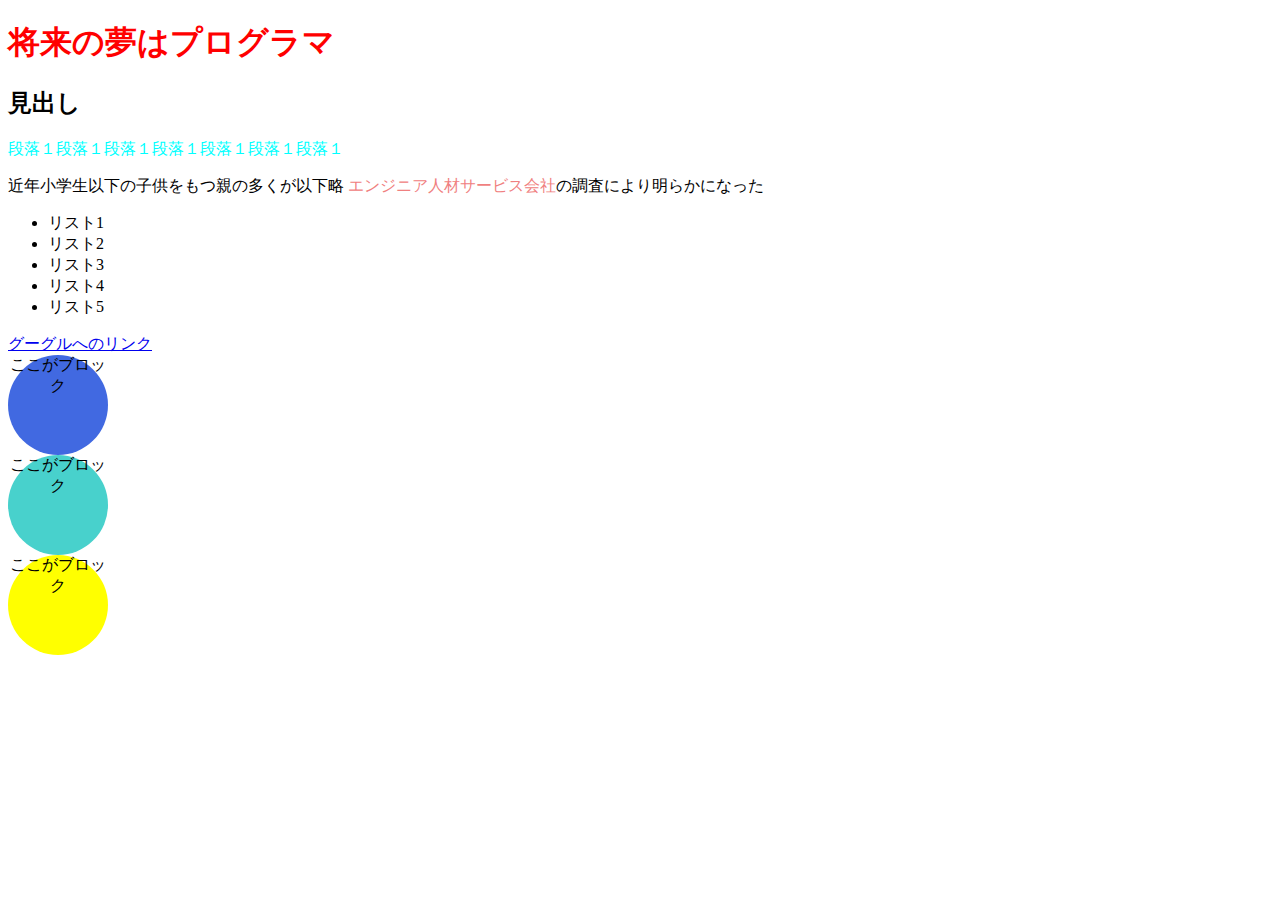
<file: index.html>
<!DOCTYPE html>
<html lang="ja">
<head>
  <meta charset="utf-8"> 
  <meta name="viewport" content="width=dvice=-width,initial-scale=1.0">
  <meta http-equiv="X-UA-Compatible" content="ie=edge">
  <title>HTMLの練習</title>
  <link rel="stylesheet" type="text/css" href="css/index.css">

</head>
<body>
<h1 id="sub-title2">将来の夢はプログラマ</h1>
<h2>見出し</h2>
<p class="sub-title1">段落１段落１段落１段落１段落１段落１段落１</p>

近年小学生以下の子供をもつ親の多くが以下略
<span class="company">エンジニア人材サービス会社</span>の調査により明らかになった
<ul>
    <li>リスト1</li>
    <li>リスト2</li>
    <li>リスト3</li>
    <li>リスト4</li>
    <li>リスト5</li>
</ul>
<a href="https://www.google.com/?hl=ja">グーグルへのリンク</a>
  <div class="box1">ここがブロック</div>
  <div class="box2">ここがブロック</div>
  <div class="box3">ここがブロック</div>
</body>
</html>
</file>
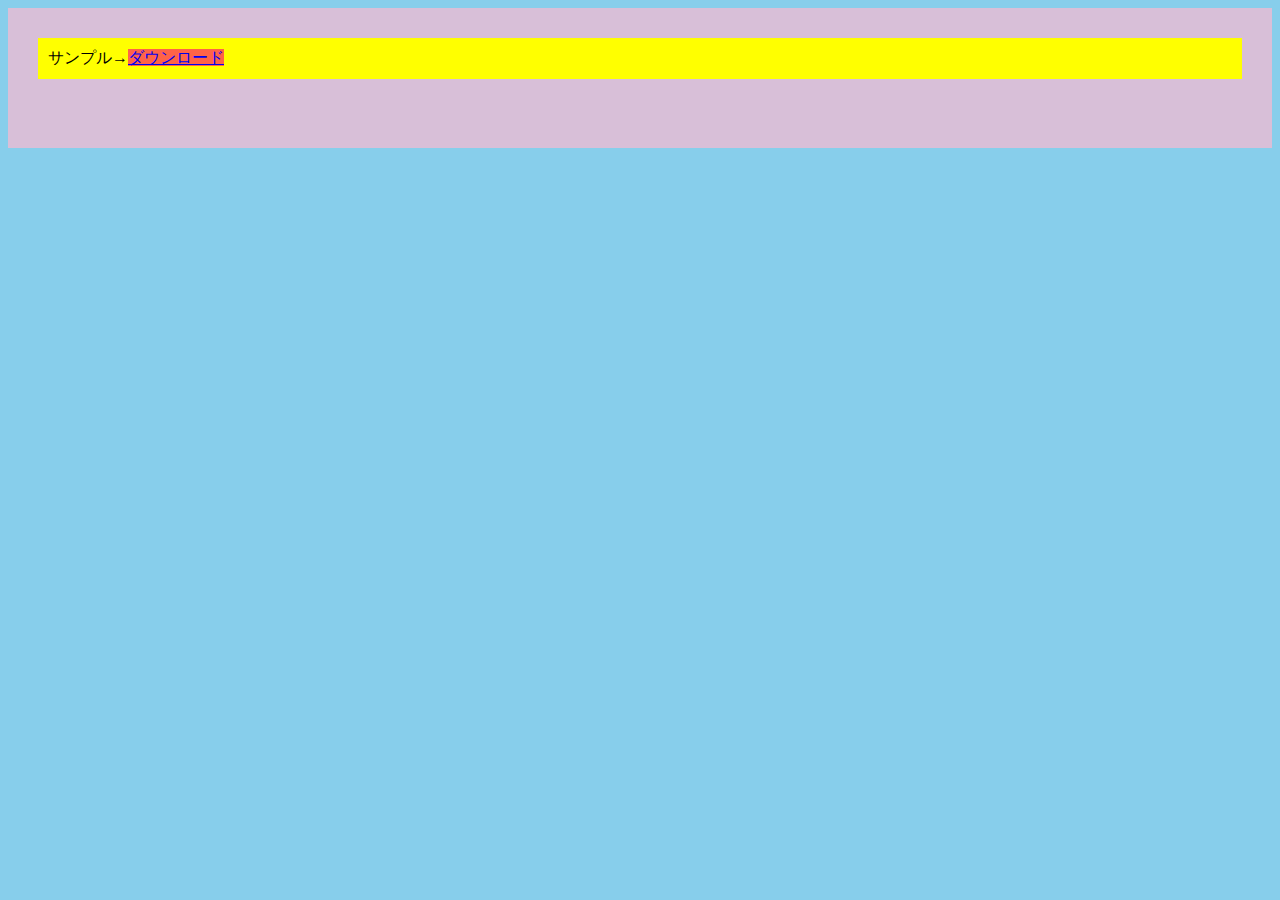
<file: boxmodel.html>
<!DOCTYPE html>
<html lang="ja">
<head>
  <meta charset="utf-8"> 
  <meta name="viewport" content="width=dvice=-width,initial-scale=1.0">
  <meta http-equiv="X-UA-Compatible" content="ie=edge">
  <title>ボックスモデル練習</title>
  <style type="text/css">
  body{
      background-color: skyblue;
  }
  div{
      background-color: thistle;
      height: 100px;
      width: auto;
      padding: 20px;
  }
  p{
      background-color: yellow;
      padding: 10px;
      margin: 10px;
      border: none;
  }
  a{
      background-color: tomato;
  }
</style>

</head>
<body>
  <div>
      <p>サンプル→<a href="#">ダウンロード</a></p>
  </div>
</body>
</html>
</file>
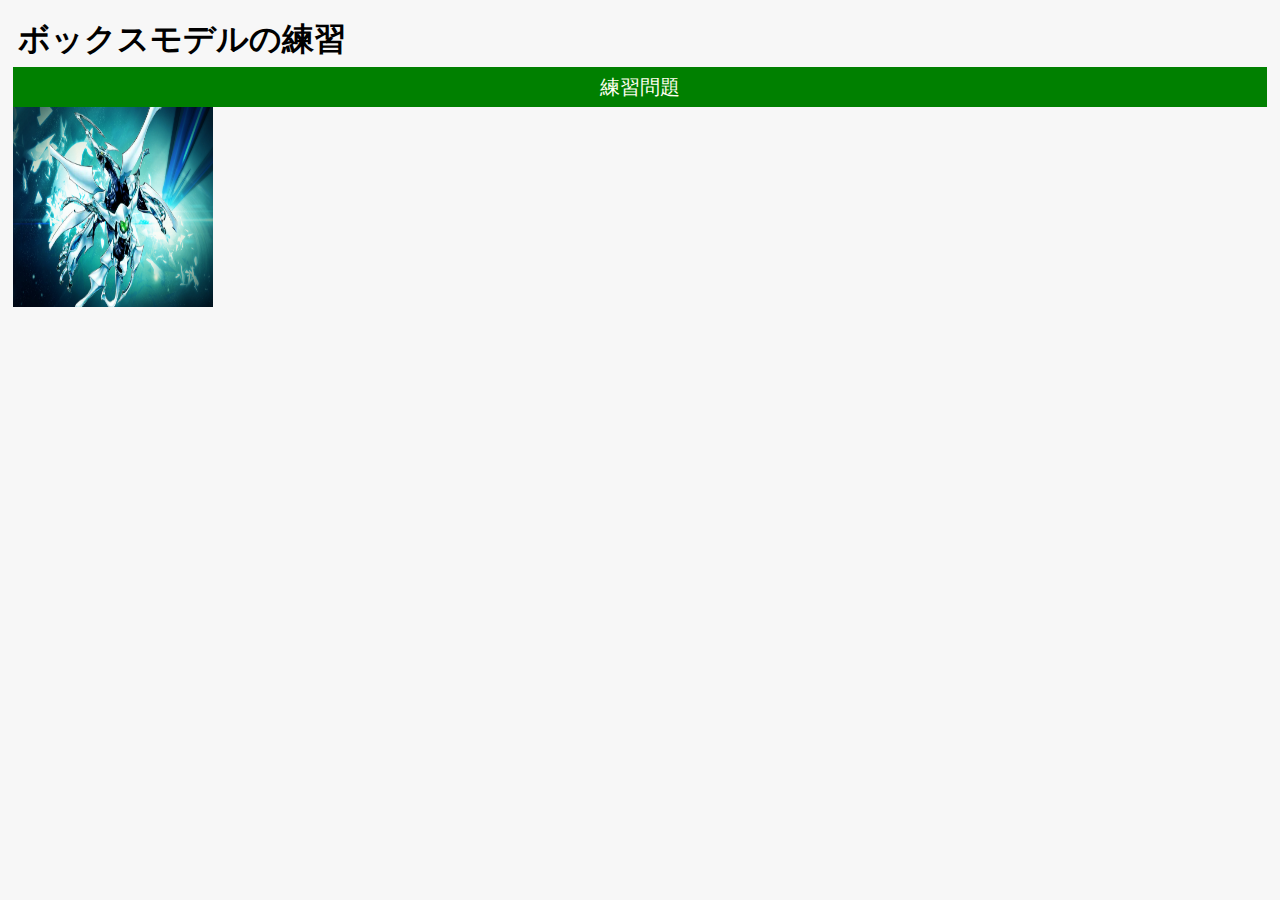
<file: boxmodel2.html>
<!DOCTYPE html>
<html lang="ja">
<head>
  <meta charset="utf-8"> 
  <meta name="viewport" content="width=dvice=-width,initial-scale=1.0">
  <meta http-equiv="X-UA-Compatible" content="ie=edge">
  <title>Document</title>
  <style type="text/css">
  body{
      padding: 5px;
      font-family: Verdana, Geneva, Tahoma, sans-serif;
      background-color: #f7f7f7;
  }
  h1{
      margin: 5px;
  }
  div.header{
      background-image: url("img/maxresdefault.jpg");
      background-repeat: no-repeat;
      background-size: contain;
      background-size: 200px auto;
  }
  div.title{
      background-color: green;
      height: 40px;
      width: auto;
      line-height: 40px;
      font-size: 20px;
      color: ivory;
      display: flex;
      justify-content: center;
  }
</style>

</head>
<body>
  <h1>
     ボックスモデルの練習
  </h1>
  <div class="header">
    <div class="title">練習問題 </div>
      <img src="img/maxresdefault.jpg" width="200px" height="200px">
  </div>
</body>
</html>
</file>
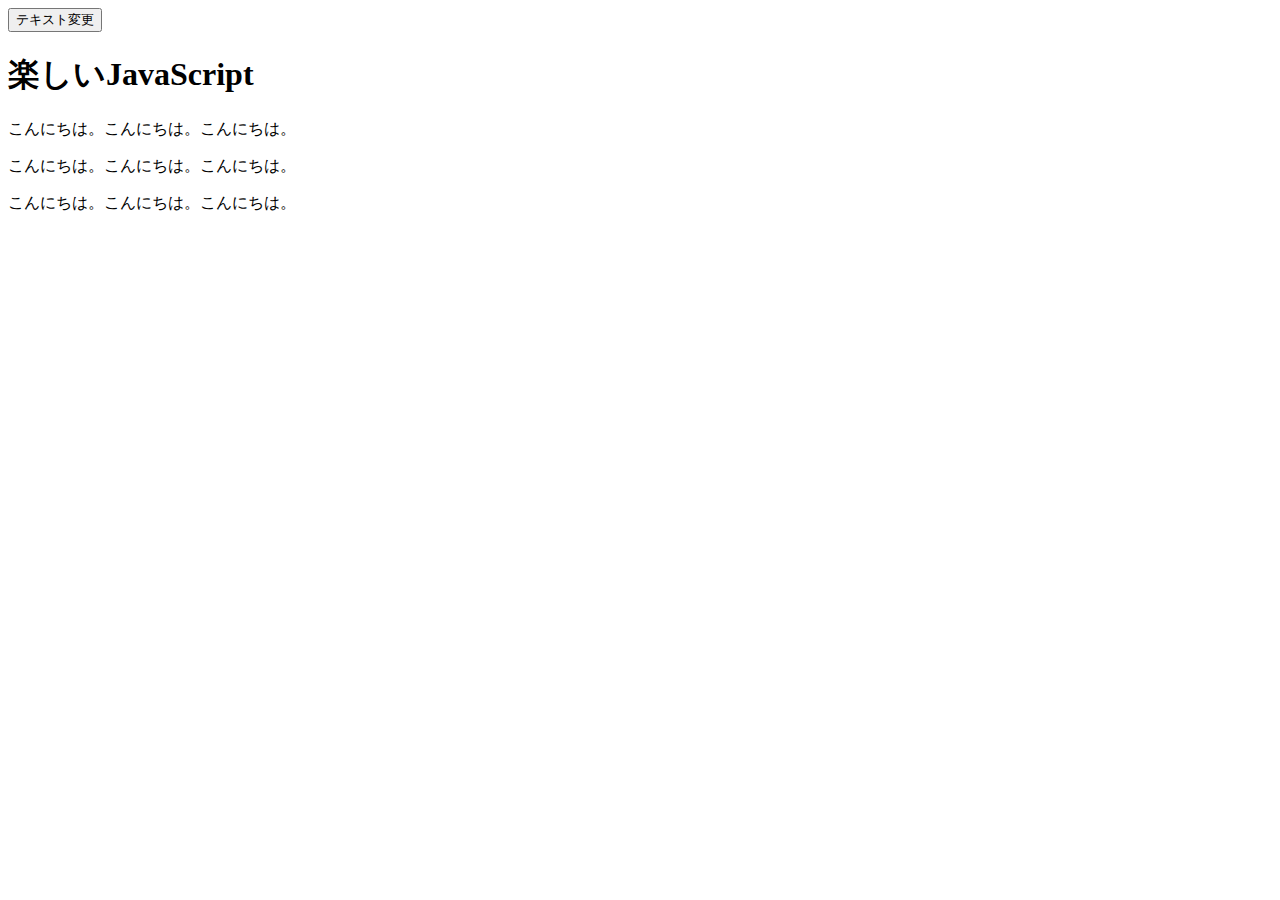
<file: dom.html>
<!DOCTYPE html>
<html lang="ja">
<head>
    <meta charset="UTF-8">
    <meta name="viewport" content="width=device-width, initial-scale=1.0">
    <title>Dom操作の基本</title>
</head>
<body>
    <button id="textChange">テキスト変更</button>
    <h1>楽しいJavaScript</h1>
    <p id="target">こんにちは。こんにちは。こんにちは。</p>
    <p>こんにちは。こんにちは。こんにちは。</p>
    <p>こんにちは。こんにちは。こんにちは。</p>
    <script>
        'use strict';
     //const textChange = () => {
     //document.querySelector('h1').textContent="Change!";
     //document.getElementById('target').textContent="Change!";
    //document.querySelector('p').textContent="Changed!"
   //}
   //setTimeout(textChange,1000);
       
      document.getElementById('textChange').addEventListener('click',()=>{
          document.getElementById('target').textContent="Changed!";
      });
    </script>
</body>
</html>
</file>
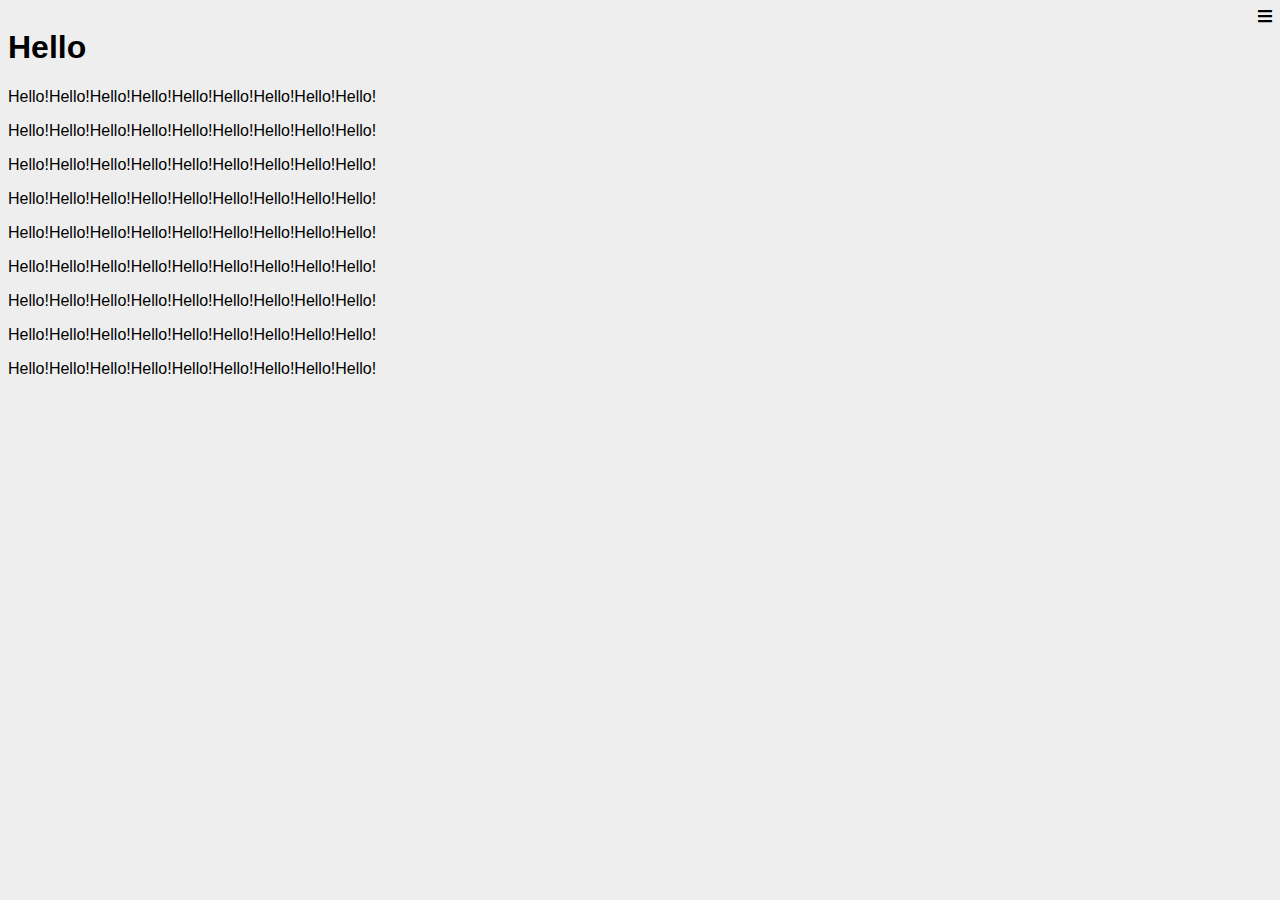
<file: humburger.html>
<!DOCTYPE html>
<html lang="ja">
<head>
    <meta charset="UTF-8">
    <meta name="viewport" content="width=device-width, initial-scale=1.0">
    <title>HumburgerMenu1</title>
    <link rel="stylesheet" href="https://cdnjs.cloudflare.com/ajax/libs/font-awesome/5.12.1/css/all.min.css">
    <style type="text/css">
    body
    {
        padding: 0;
        margin: 0;
        font-family: Verdana, Geneva, Tahoma, sans-serif;
    }
    #main
    {
        background-color: #eeeeee;
        width: 100%;
        height: 100%;
        position: absolute;
        top:0;
        left: 0;
        padding: 8px;
        z-index: 2;
        overflow: auto;
        box-sizing: border-box;
        transition: .4s;
    }

    #menu
    {
        background-color: blue;
        color: #ffffff;
        position: absolute;
        top: 0;
        right: 0;
        padding: 8px;
        width: 180px;
        min-height: 100%;
        z-index: 1;
        box-sizing: border-box;
    }
    #open
    {
        float: right;
        cursor: pointer;
    }
    #main.menu-open
    {
        left: -180px;
    }
    </style>
</head>
<body>
    <div id="menu">
        <ul>
            <li>Menu1</li>
            <li>Menu2</li>
            <li>Menu3</li>
            <li>Menu4</li>
            <li>Menu5</li>
        </ul>
    </div>

    <div id="main">
     <i class="fa fa-bars" id="open"></i>
     <h1>Hello</h1>
     <p>Hello!Hello!Hello!Hello!Hello!Hello!Hello!Hello!Hello!</p>
     <p>Hello!Hello!Hello!Hello!Hello!Hello!Hello!Hello!Hello!</p>
     <p>Hello!Hello!Hello!Hello!Hello!Hello!Hello!Hello!Hello!</p>
     <p>Hello!Hello!Hello!Hello!Hello!Hello!Hello!Hello!Hello!</p>
     <p>Hello!Hello!Hello!Hello!Hello!Hello!Hello!Hello!Hello!</p>
     <p>Hello!Hello!Hello!Hello!Hello!Hello!Hello!Hello!Hello!</p>
     <p>Hello!Hello!Hello!Hello!Hello!Hello!Hello!Hello!Hello!</p>
     <p>Hello!Hello!Hello!Hello!Hello!Hello!Hello!Hello!Hello!</p>
     <p>Hello!Hello!Hello!Hello!Hello!Hello!Hello!Hello!Hello!</p>
    </div>
    <script>
        'use strict';
        
        const open = document.getElementById('open');
        const main = document.getElementById('main');
        
        open.addEventListener('click', () => 
        {
            if(main.className === 'menu-open')
            {
                main.className = '';
            }
            else
            {
                main.className='menu-open';
            }
        });
    </script>
</body>
</html>
</file>
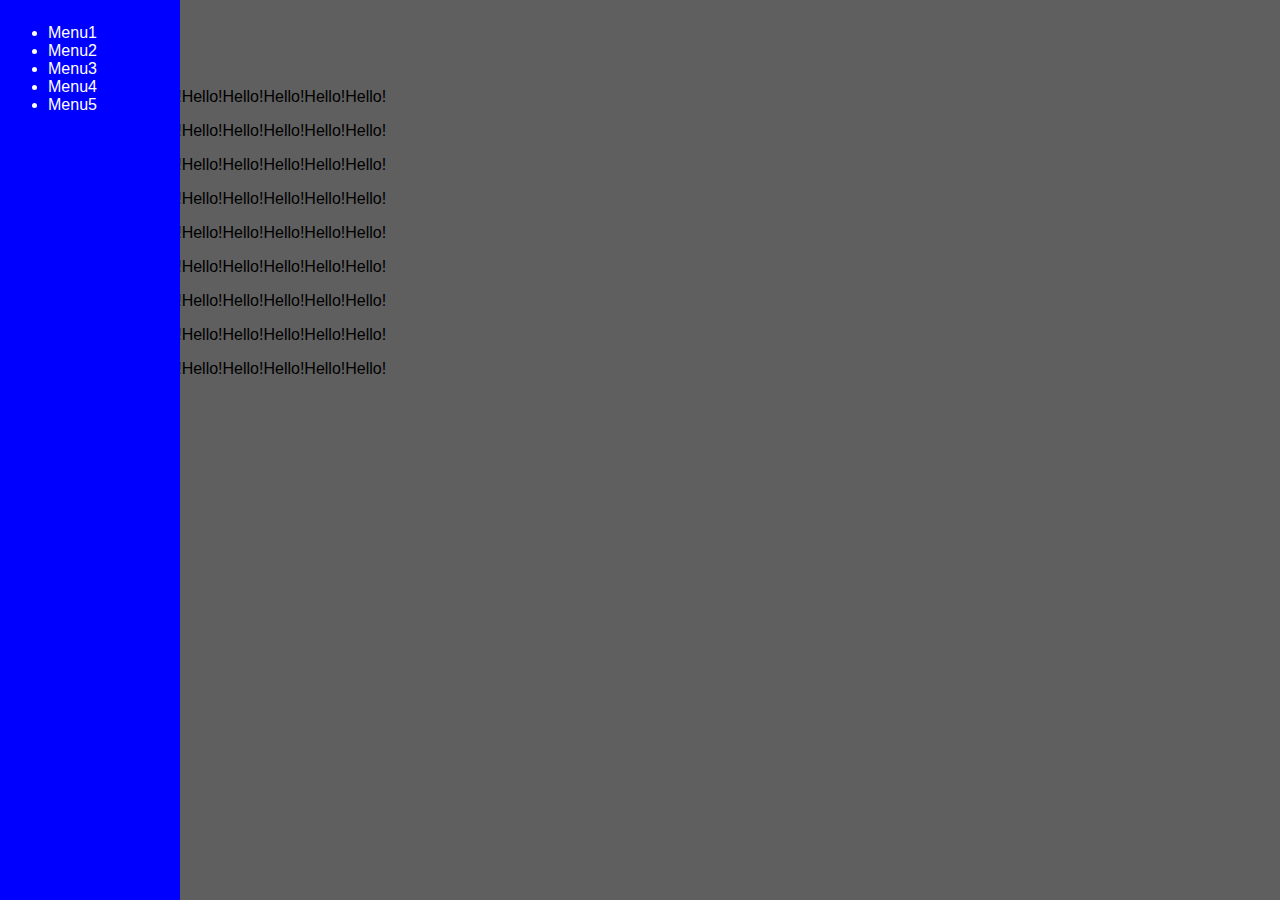
<file: humburger2.html>
<!DOCTYPE html>
<html lang="ja">
<head>
    <meta charset="UTF-8">
    <meta name="viewport" content="width=device-width, initial-scale=1.0">
    <title>HumburgerMenu2</title>
    <link rel="stylesheet" href="https://cdnjs.cloudflare.com/ajax/libs/font-awesome/5.12.1/css/all.min.css">
    <style type="text/css">
    body
    {
        padding: 0;
        margin: 0;
        font-family: Verdana, Geneva, Tahoma, sans-serif;
    }

    #main
    {
        background-color: #eeeeee;
        width: 100%;
        height: 100%;
        position: absolute;
        top:0;
        left: 0;
        padding: 8px;
        margin-left: 10px;
        z-index: 1;
        overflow: auto;
        box-sizing: border-box;
    }

    #cover
    {
        background-color: #000;
        opacity: .6;
        width: 100%;
        height: 100%;
        position: absolute;
        top: 0;
        left: 0;
        display: none;
        z-index: 2;
    }

    #menu
    {
        background-color: blue;
        color: #ffffff;
        position: absolute;
        top: 0;
        left: -160px;
        padding: 8px;
        width: 180px;
        min-height: 100%;
        z-index: 3;
        box-sizing: border-box;
        transition: .4s;
    }

    #open,#close
    {
        float: left;
        cursor: pointer;
    }
    
    #cover.menu-open
    {
        display: block;
    }

    #menu.menu-open
    {
        left: 0;
    }
    </style>
</head>
<body>
    <div id="menu">
    <!-- <i class="fa fa-bars" id="close"></i> -->
        <ul>
            <li>Menu1</li>
            <li>Menu2</li>
            <li>Menu3</li>
            <li>Menu4</li>
            <li>Menu5</li>
        </ul>
    </div>

    <div id="main">
    <!-- <i class="fa fa-bars" id="open"></i> -->
     <h1>Hello</h1>
     <p>Hello!Hello!Hello!Hello!Hello!Hello!Hello!Hello!Hello!</p>
     <p>Hello!Hello!Hello!Hello!Hello!Hello!Hello!Hello!Hello!</p>
     <p>Hello!Hello!Hello!Hello!Hello!Hello!Hello!Hello!Hello!</p>
     <p>Hello!Hello!Hello!Hello!Hello!Hello!Hello!Hello!Hello!</p>
     <p>Hello!Hello!Hello!Hello!Hello!Hello!Hello!Hello!Hello!</p>
     <p>Hello!Hello!Hello!Hello!Hello!Hello!Hello!Hello!Hello!</p>
     <p>Hello!Hello!Hello!Hello!Hello!Hello!Hello!Hello!Hello!</p>
     <p>Hello!Hello!Hello!Hello!Hello!Hello!Hello!Hello!Hello!</p>
     <p>Hello!Hello!Hello!Hello!Hello!Hello!Hello!Hello!Hello!</p>
    </div>
    <div id="cover"></div>
    <script>
        'use strict';
        
       // const open = document.getElementById('open');
        const menu = document.getElementById('menu');
        const cover = document.getElementById('cover');
       // const close = document.getElementById('close');
        // open.addEventListener('mouseover', () => 
        // {
        //     menu.className='menu-open';
        //     cover.className='menu-open';
        // });

        // close.addEventListener('mouseleave', () => 
        // {
        //     menu.className = '';
        //     cover.className = '';
        // });

        menu.addEventListener('mouseover', () => 
        {
            menu.className='menu-open';
            cover.className='menu-open';
        });

        menu.addEventListener('mouseleave', () => 
        {
            menu.className = '';
            cover.className = '';
        });
    </script>
</body>
</html>
</file>
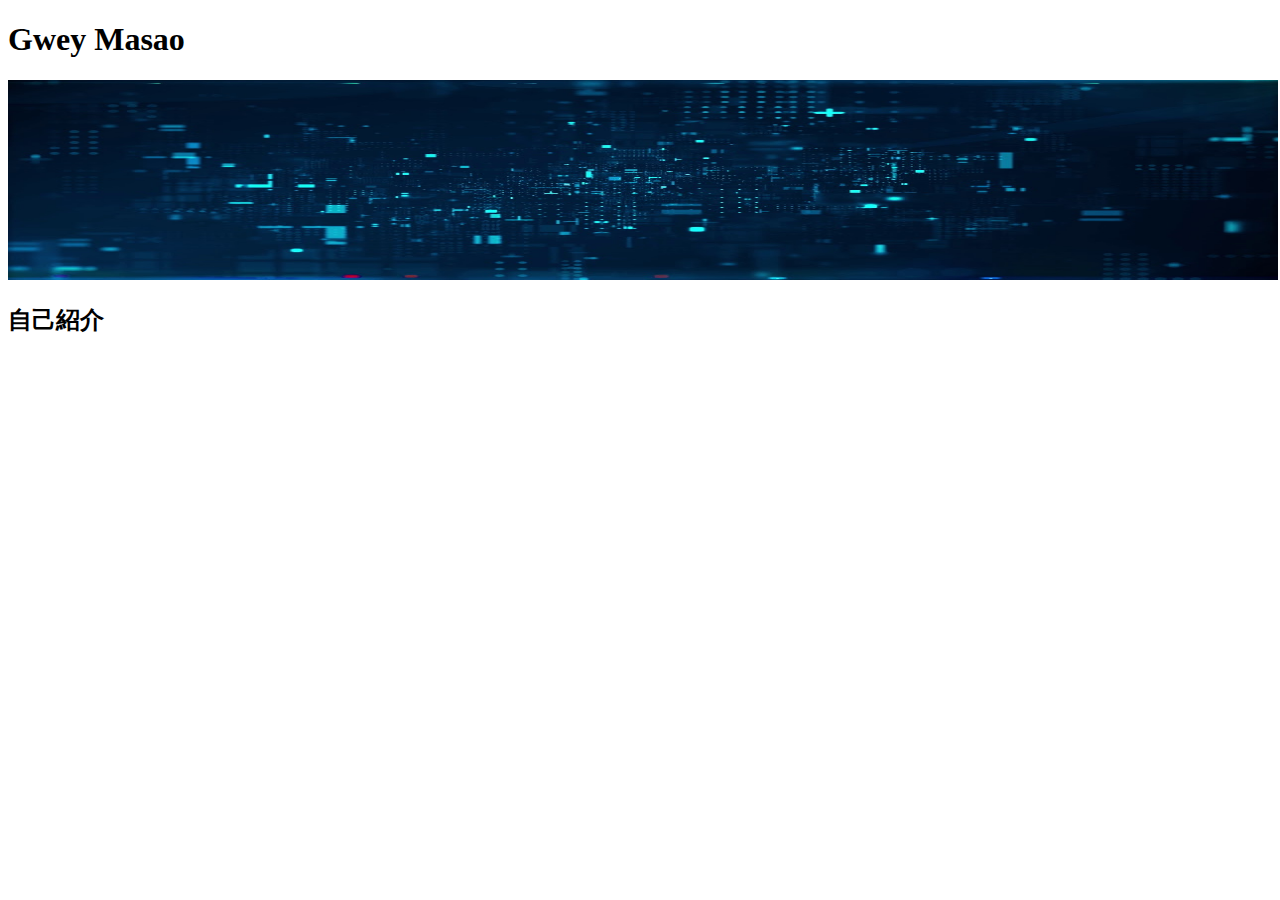
<file: portfolio.html>
<!DOCTYPE html>
<html lang="ja">
<head>
    <meta charset="UTF-8">
    <meta name="viewport" content="width=device-width, initial-scale=1.0">
    <title>ポートフォリオ</title>
</head>
<style type="text/css">

</style>
<body>
    <h1>Gwey Masao</h1>
    <div  class="header"></div>
    
    <img src="img/default.jpg"width="1270px" height="200px">
    <h2>自己紹介</h2>
</body>
</html>
</file>
<file: css/index.css>
p.sub-title1{
    color: aqua;
}

h1#sub-title2{
    color: red;
    
    
}
span.company{
    color: lightcoral;
}

div.box1{
    height: 100px;
    width: 100px;
    background-color:royalblue;
    text-align: center;
    border-radius: 50%;
}

div.box2{
    height: 100px;
    width: 100px;
    background-color: mediumturquoise;
    text-align: center;  
    border-radius: 50%;
  }
  div.box3{
    height: 100px;
    width: 100px;
    background-color: yellow;
    text-align: center;
    border-radius: 50%;
  }
</file>
